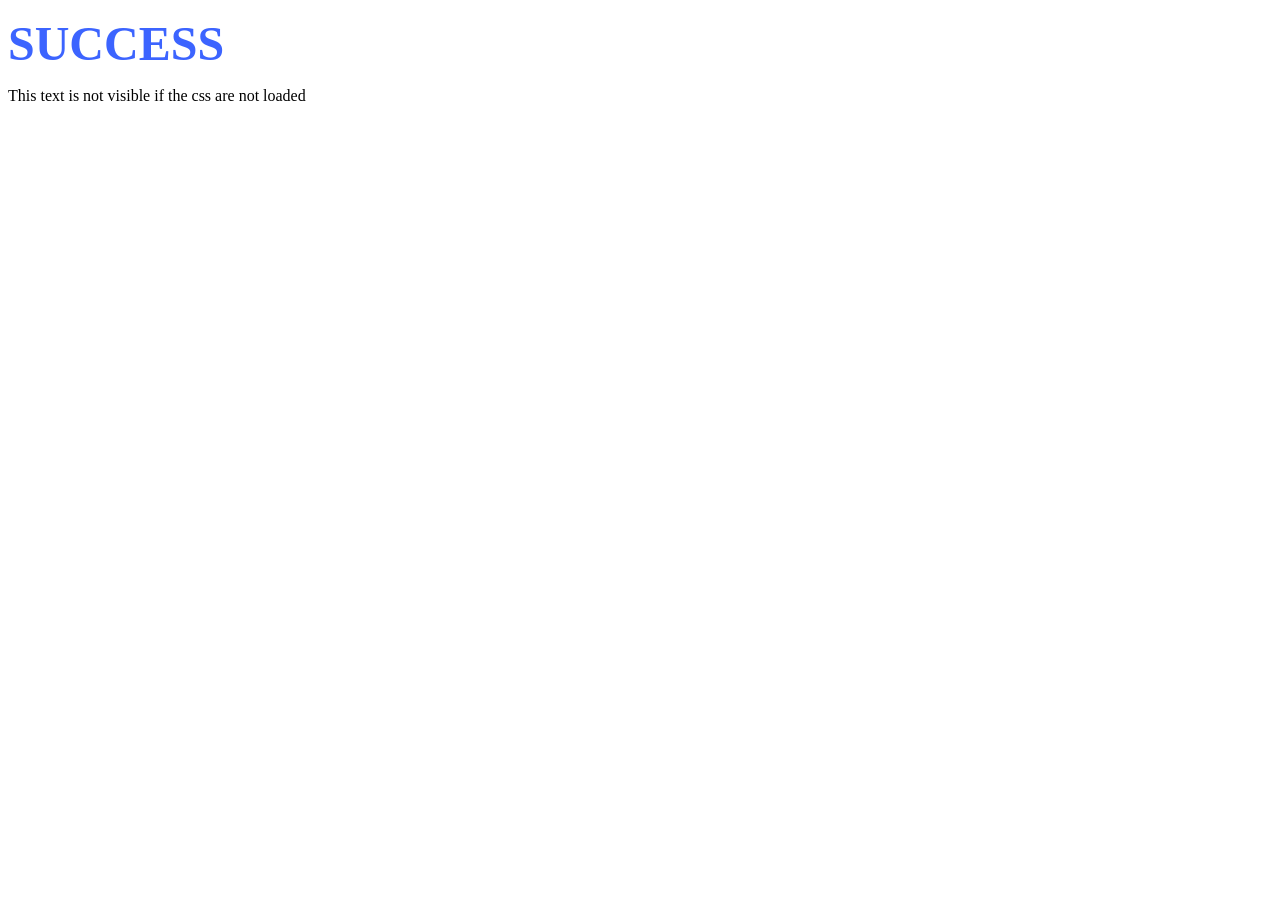
<file: test/site/index.html>
<!DOCTYPE html>
<html lang="en">
  <head>
    <meta charset="utf-8">
    <title>title</title>
    <link rel="stylesheet" href="./js/../css/style.css">
    <script src="./js/script.js"></script>
  </head>
  <body>
	  <h1>SUCCESS</h1>
	  <p style="opacity: 0;">This text is not visible if the css are not loaded</p>
    <!-- page content -->
  </body>
</html>
</file>
<file: test/site/css/style.css>
h1
{
	color: rgb(60, 100, 255);
	font-size: 3rem;
	width: 100%;
	margin: 1rem auto;
}

p
{
	opacity: 1 !important;
}
</file>
